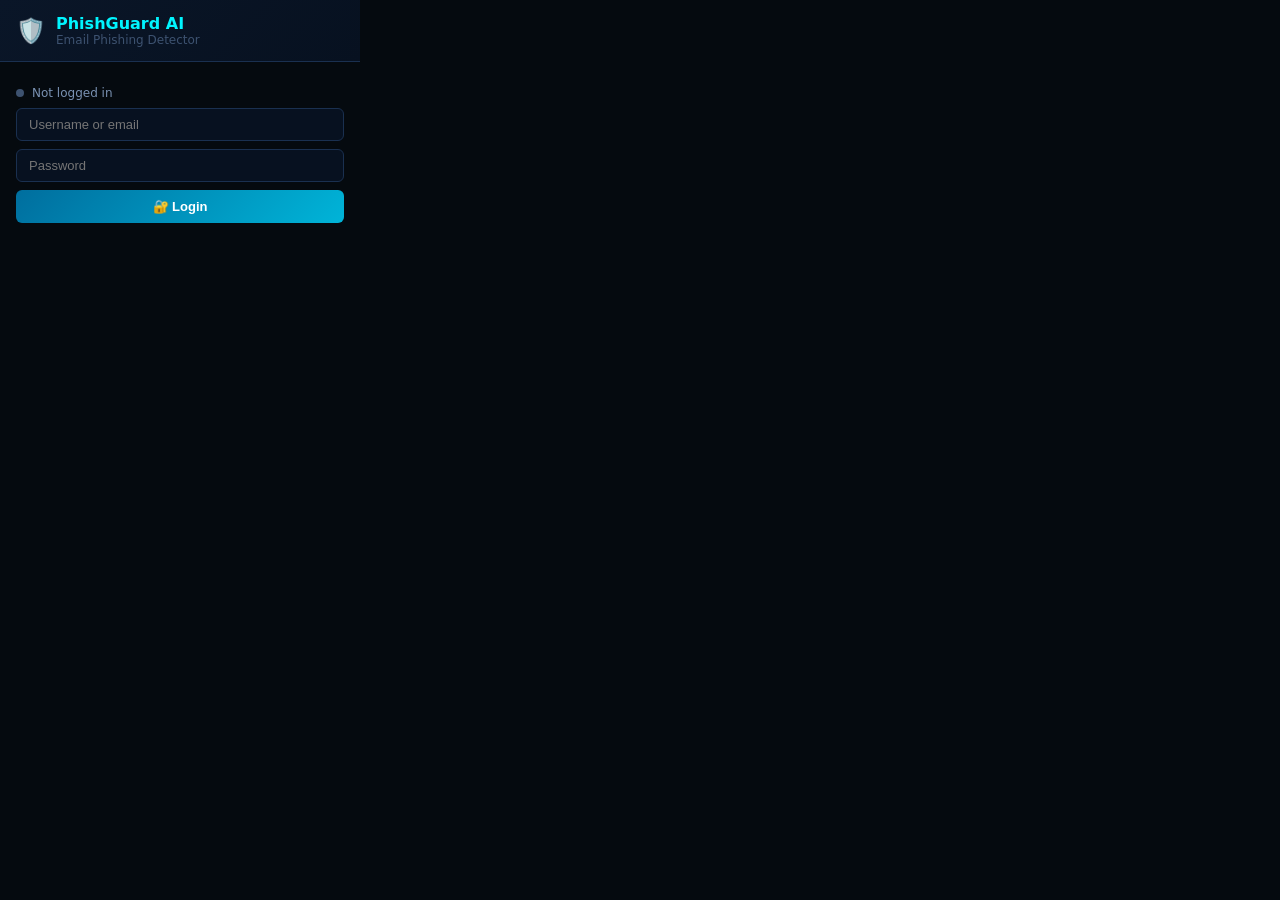
<file: extension/popup.html>
<!DOCTYPE html>
<html lang="en">
<head>
  <meta charset="UTF-8" />
  <meta name="viewport" content="width=device-width, initial-scale=1.0" />
  <title>PhishGuard AI</title>
  <style>
    * { box-sizing: border-box; margin: 0; padding: 0; }
    body {
      width: 360px;
      background: #050a0f;
      color: #e2eaf8;
      font-family: 'Segoe UI', system-ui, sans-serif;
      font-size: 14px;
    }
    .header {
      background: linear-gradient(135deg, #0a1628, #071120);
      padding: 14px 16px;
      border-bottom: 1px solid #1a3050;
      display: flex;
      align-items: center;
      gap: 10px;
    }
    .header .logo { font-size: 1.5rem; }
    .header h1 { font-size: 1rem; font-weight: 700; color: #00f5ff; }
    .header p  { font-size: 0.75rem; color: #3d5270; }

    .content { padding: 16px; }

    /* Auth section */
    #authSection input {
      width: 100%; padding: 8px 12px; border-radius: 6px;
      background: #071120; border: 1px solid #1a3050;
      color: #e2eaf8; font-size: 13px; margin-bottom: 8px;
    }
    #authSection input:focus { outline: none; border-color: #00f5ff; }

    .btn {
      display: flex; align-items: center; justify-content: center; gap: 6px;
      width: 100%; padding: 9px 16px; border-radius: 6px;
      border: none; cursor: pointer; font-weight: 600; font-size: 13px;
      transition: opacity 0.2s;
    }
    .btn:hover { opacity: 0.85; }
    .btn:disabled { opacity: 0.4; cursor: not-allowed; }
    .btn-primary  { background: linear-gradient(135deg,#006e9e,#00b4d8); color: #fff; }
    .btn-scan     { background: linear-gradient(135deg,#00663e,#00ff88); color: #050a0f; }
    .btn-danger   { background: linear-gradient(135deg,#8b0000,#ff3366); color: #fff; }
    .btn-sm       { font-size: 11px; padding: 6px 12px; width: auto; }

    /* Status row */
    .status-row {
      display: flex; align-items: center; gap: 8px;
      padding: 8px 0; font-size: 12px; color: #7a92b3;
    }
    .dot { width: 8px; height: 8px; border-radius: 50%; flex-shrink: 0; }
    .dot-green { background: #00ff88; box-shadow: 0 0 6px #00ff88; }
    .dot-red   { background: #ff3366; box-shadow: 0 0 6px #ff3366; }
    .dot-gray  { background: #3d5270; }

    /* Result card */
    .result-card {
      border-radius: 8px; padding: 14px; margin-top: 12px;
      border: 1px solid;
    }
    .result-card.phishing { background: rgba(255,51,102,0.08); border-color: rgba(255,51,102,0.3); }
    .result-card.safe     { background: rgba(0,255,136,0.06);  border-color: rgba(0,255,136,0.25); }

    .result-header { display: flex; align-items: center; gap: 8px; margin-bottom: 8px; }
    .result-icon  { font-size: 1.5rem; }
    .result-label { font-size: 1rem; font-weight: 800; }
    .text-red   { color: #ff3366; }
    .text-green { color: #00ff88; }
    .text-cyan  { color: #00f5ff; }

    .confidence-row {
      display: flex; justify-content: space-between; margin-bottom: 6px;
      font-size: 12px; color: #7a92b3;
    }
    .conf-value { font-weight: 700; font-family: monospace; }
    .bar-track { height: 6px; background: #0a1628; border-radius: 50px; overflow: hidden; margin-bottom: 10px; }
    .bar-fill  { height: 100%; border-radius: 50px; transition: width 0.8s ease; }
    .fill-phishing { background: linear-gradient(90deg, #8b0000, #ff3366); }
    .fill-safe     { background: linear-gradient(90deg, #006633, #00ff88); }

    .detail-row { display: flex; justify-content: space-between; font-size: 11px; padding: 3px 0; color: #7a92b3; }
    .detail-val { color: #e2eaf8; font-family: monospace; }

    .badges { display: flex; flex-wrap: wrap; gap: 4px; margin-top: 8px; }
    .badge {
      font-size: 10px; padding: 2px 8px; border-radius: 50px;
      font-weight: 700; text-transform: uppercase; letter-spacing: 0.04em;
    }
    .badge-kw { background: rgba(255,51,102,0.12); color: #ff6b8a; border: 1px solid rgba(255,51,102,0.25); }

    .alert { padding: 8px 12px; border-radius: 6px; font-size: 12px; margin-top: 8px; }
    .alert-error   { background: rgba(255,51,102,0.1); color: #ff8fa3; border: 1px solid rgba(255,51,102,0.2); }
    .alert-info    { background: rgba(0,245,255,0.08); color: #00f5ff; border: 1px solid rgba(0,245,255,0.2); }
    .alert-success { background: rgba(0,255,136,0.08); color: #7fffbf; border: 1px solid rgba(0,255,136,0.25); }

    .divider { height: 1px; background: #1a3050; margin: 12px 0; }
    .footer-actions { display: flex; gap: 6px; margin-top: 10px; }
    .spinner { width: 16px; height: 16px; border: 2px solid #1a3050; border-top-color: #00f5ff; border-radius: 50%; animation: spin 0.7s linear infinite; }
    @keyframes spin { to { transform: rotate(360deg); } }
  </style>
</head>
<body>

<div class="header">
  <span class="logo">🛡️</span>
  <div>
    <h1>PhishGuard AI</h1>
    <p>Email Phishing Detector</p>
  </div>
</div>

<div class="content">

  <!-- Auth Section -->
  <div id="authSection">
    <div class="status-row"><span class="dot dot-gray"></span> Not logged in</div>
    <input type="text" id="extIdentifier" placeholder="Username or email" />
    <input type="password" id="extPassword" placeholder="Password" />
    <button class="btn btn-primary" id="loginBtn" onclick="extLogin()">🔐 Login</button>
    <div id="authAlert"></div>
  </div>

  <!-- Logged-in Section -->
  <div id="mainSection" style="display:none;">
    <div class="status-row">
      <span class="dot dot-green" id="statusDot"></span>
      <span id="statusText">Connected as <strong id="loggedUser">—</strong></span>
      <button class="btn btn-sm" onclick="extLogout()" style="margin-left:auto;background:transparent;border:1px solid #1a3050;color:#7a92b3;">Logout</button>
    </div>

    <div class="divider"></div>

    <!-- Scan button -->
    <button class="btn btn-scan" id="scanBtn" onclick="scanCurrentEmail()">
      🔍 Scan Current Email
    </button>
    <div id="scanStatus" class="alert alert-info" style="margin-top:8px;">
      Open an email in Gmail or Outlook, then click Scan.
    </div>

    <!-- Result -->
    <div id="scanResult" style="display:none;"></div>

    <div class="divider"></div>
    <div style="display:flex;gap:6px;">
      <a href="http://localhost:5000" target="_blank" class="btn btn-sm" style="flex:1;background:transparent;border:1px solid #1a3050;color:#7a92b3;">Dashboard ↗</a>
      <a href="http://localhost:5000/scanner.html" target="_blank" class="btn btn-sm" style="flex:1;background:transparent;border:1px solid #1a3050;color:#7a92b3;">Scanner ↗</a>
    </div>
  </div>

</div>

<script src="popup.js"></script>
</body>
</html>
</file>
